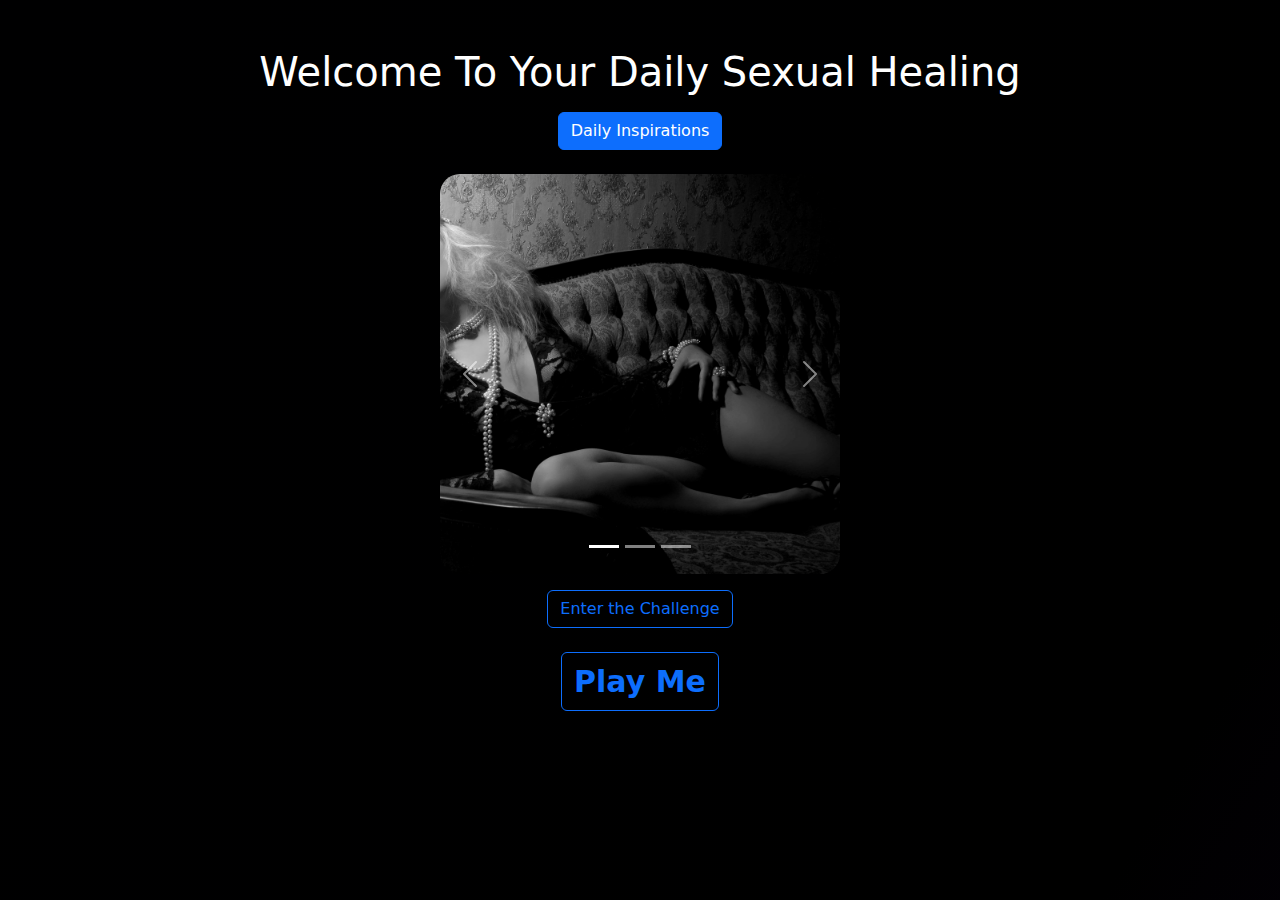
<file: index.html>
<!DOCTYPE html>
<html lang="en">
<head>
    <meta charset="UTF-8">
    <meta name="viewport" content="width=device-width, initial-scale=1.0">
    
    <title>Sex app</title>
    <link rel="stylesheet" href="https://cdn.jsdelivr.net/npm/bootstrap@5.3.0-alpha3/dist/css/bootstrap.min.css">
    <link rel="stylesheet" href="styles.css">
    <style>
        /* Custom styles */
        .carousel-item img {
            max-height: 400px; /* Set the maximum height of the images */
            object-fit: cover; /* Ensure the images cover the entire carousel item */
        }

        #carouselExampleIndicators {
            max-width: 400px; /* Set the maximum width of the carousel */
            margin: 0 auto; /* Center the carousel */
        }
    </style>
</head>
<body class="gradient-background">

    <div class="container">
        <div class="row">
            <div class="col text-center">
                <h1 class="mt-5">Welcome To Your Daily Sexual Healing</h1>
                <a href="./dailyinpirations.html" class="d-block mx-auto mt-3"><button class="btn btn-outline-primary mb-4 text-bg-primary">Daily Inspirations</button></a>
                <div id="carouselExampleIndicators" class="carousel slide" data-bs-ride="carousel" data-bs-interval="2000">
                    <div class="carousel-indicators">
                        <button type="button" data-bs-target="#carouselExampleIndicators" data-bs-slide-to="0"
                            class="active" aria-current="true" aria-label="Slide 1"></button>
                        <button type="button" data-bs-target="#carouselExampleIndicators" data-bs-slide-to="1"
                            aria-label="Slide 2"></button>
                        <button type="button" data-bs-target="#carouselExampleIndicators" data-bs-slide-to="2"
                            aria-label="Slide 3"></button>
                    </div>
                    <div class="carousel-inner">
                        <div class="carousel-item active">
                            <img src="./pictures/5.jpg" class="d-block w-100" alt="blonde hair">
                        </div>
                        <div class="carousel-item">
                            <img src="./pictures/4.jpg" class="d-block w-100" alt="me">
                        </div>
                        <div class="carousel-item">
                            <img src="./pictures/3.jpg" class="d-block w-100" alt="me">
                        </div>
                    </div>
                    <button class="carousel-control-prev" type="button" data-bs-target="#carouselExampleIndicators"
                        data-bs-slide="prev">
                        <span class="carousel-control-prev-icon" aria-hidden="true"></span>
                        <span class="visually-hidden">Previous</span>
                    </button>
                    <button class="carousel-control-next" type="button" data-bs-target="#carouselExampleIndicators"
                        data-bs-slide="next">
                        <span class="carousel-control-next-icon" aria-hidden="true"></span>
                        <span class="visually-hidden">Next</span>
                    </button>
                </div>
            </div>
        </div>
    </div>
    
    <div class="container">
        <div class="row justify-content-center align-items-center">
            <div class="col-12 text-center">
                <audio id="audio1" src="./sounds/02(70).wav"></audio>
                <a href="./main.html" class="btn btn-outline-primary mt-3" onclick="playSoundAndRedirect(event)">Enter the Challenge</a>
            </div>
        </div>
    </div>
    
    <div class="container">
        <div class="row justify-content-center align-items-center">
            <div class="col-12 text-center">
                <audio id="audio" src="./sounds/02(70).wav"></audio>
                <button class="btn btn-outline-primary mt-3 mb-5 mt-4" onclick="play()"
                    style="font-size: 30px; font-weight: bold;">Play Me</button>
            </div>
        </div>
    </div>

    <script>

        
        window.onload = function() {                                        //audio when page loads
            var audio = new Audio("./sounds/Dubber A Line 01.wav");
            audio.play();
        };

        function play() {                                   //eastern song for button Play me
            var audio = document.getElementById("audio");
            audio.play();
        }

        function playSoundAndRedirect(event) {
            event.preventDefault(); // Prevent the default behavior of the anchor tag
            var audio = document.getElementById("audio1");
            audio.play();
            setTimeout(function() {
                audio.pause(); // Pause the audio after 2 seconds
                audio.currentTime = 0; // Reset the audio to the beginning
                window.location.href = "main.html"; // Redirect to the new page
            }, 1000); // 2 seconds
        }
    </script>

    <script src="https://cdn.jsdelivr.net/npm/bootstrap@5.3.0-alpha3/dist/js/bootstrap.bundle.min.js"
    integrity="sha384-ENjdO4Dr2bkBIFxQpeoTz1HIcje39Wm4jDKdf19U8gI4ddQ3GYNS7NTKfAdVQSZe"
    crossorigin="anonymous"></script>
    <script src="script.js"></script>
</body>
</html>
</file>
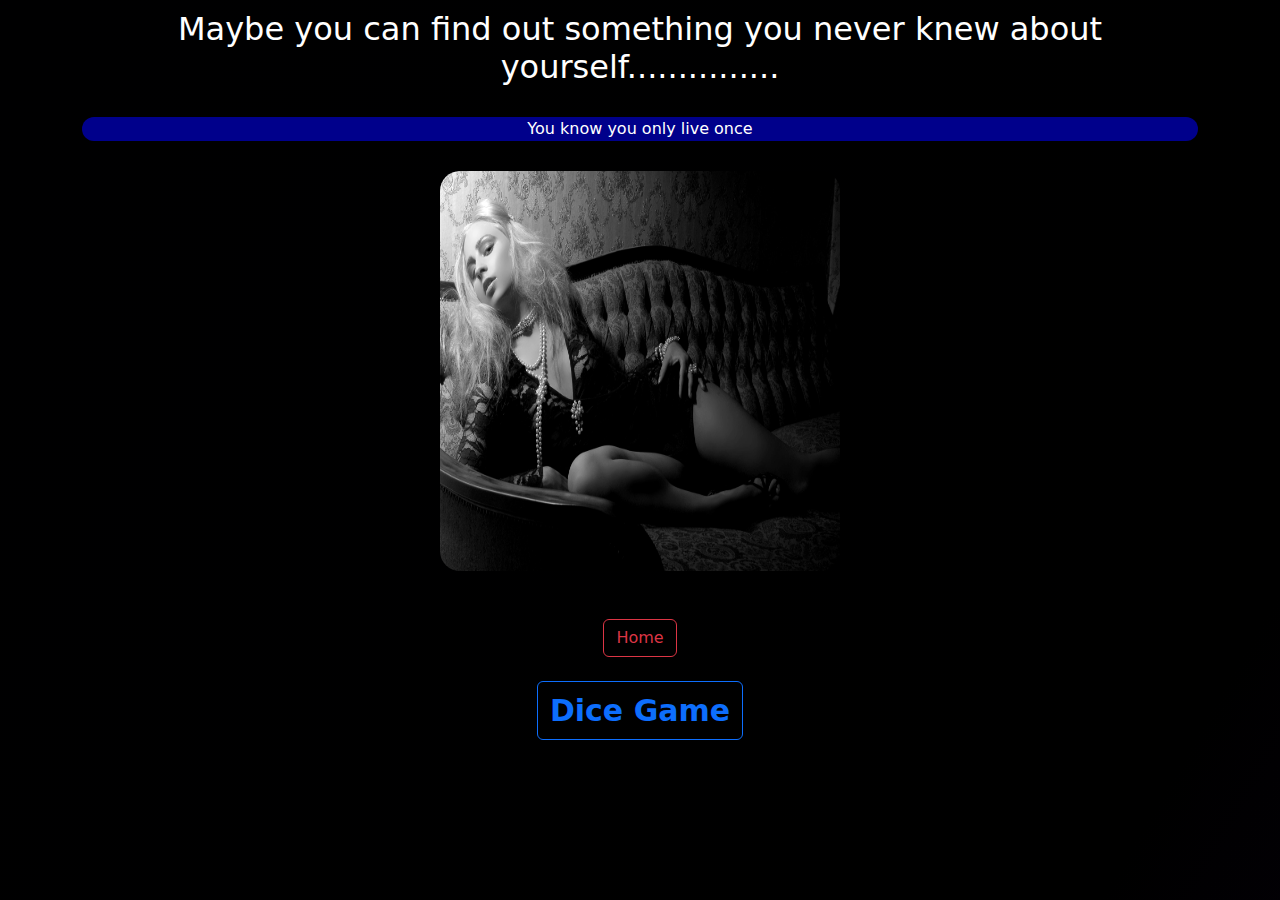
<file: dailychallenge.html>
<!DOCTYPE html>
<html lang="en">
<head>
    <meta charset="UTF-8">
    <meta name="viewport" content="width=device-width, initial-scale=1.0">
    <link rel="stylesheet" href="https://cdn.jsdelivr.net/npm/bootstrap@5.3.0-alpha3/dist/css/bootstrap.min.css">
    <link rel="stylesheet" href="./styles.css">
    <title>Document</title>
</head>
<body class="gradient-background">

    <div class="container">
        <div class="row">
            <div class="col 12 text-center">
                <h2 style="margin-top: 10px;">Maybe you can find out something you never knew about yourself...............</h2>
                <p style="margin-top: 30px;">You know you only live once</p>
                <img class="nextlevel" src="./pictures/5.jpg" alt="">
                <div></div>
                <a class="btn btn-outline-danger mt-5" href="./index.html">Home</a>
                <div></div>
                <button class="btn btn-outline-primary mt-3 mb-5 mt-4" onclick="play2()"
                style="font-size: 30px; font-weight: bold;">Dice Game</button>
                <audio id="audio" src="./sounds/02(70).wav"></audio>
            </div>
        </div>
    </div>
    
<script>
            function play2() {                                   //eastern song for button Play me
            var audio = document.getElementById("audio");
            audio.play();
        }
</script>
    <script src="https://cdn.jsdelivr.net/npm/bootstrap@5.3.0/dist/js/bootstrap.bundle.min.js"></script>
    <script src="script.js"></script>
</body>
</html>
</file>
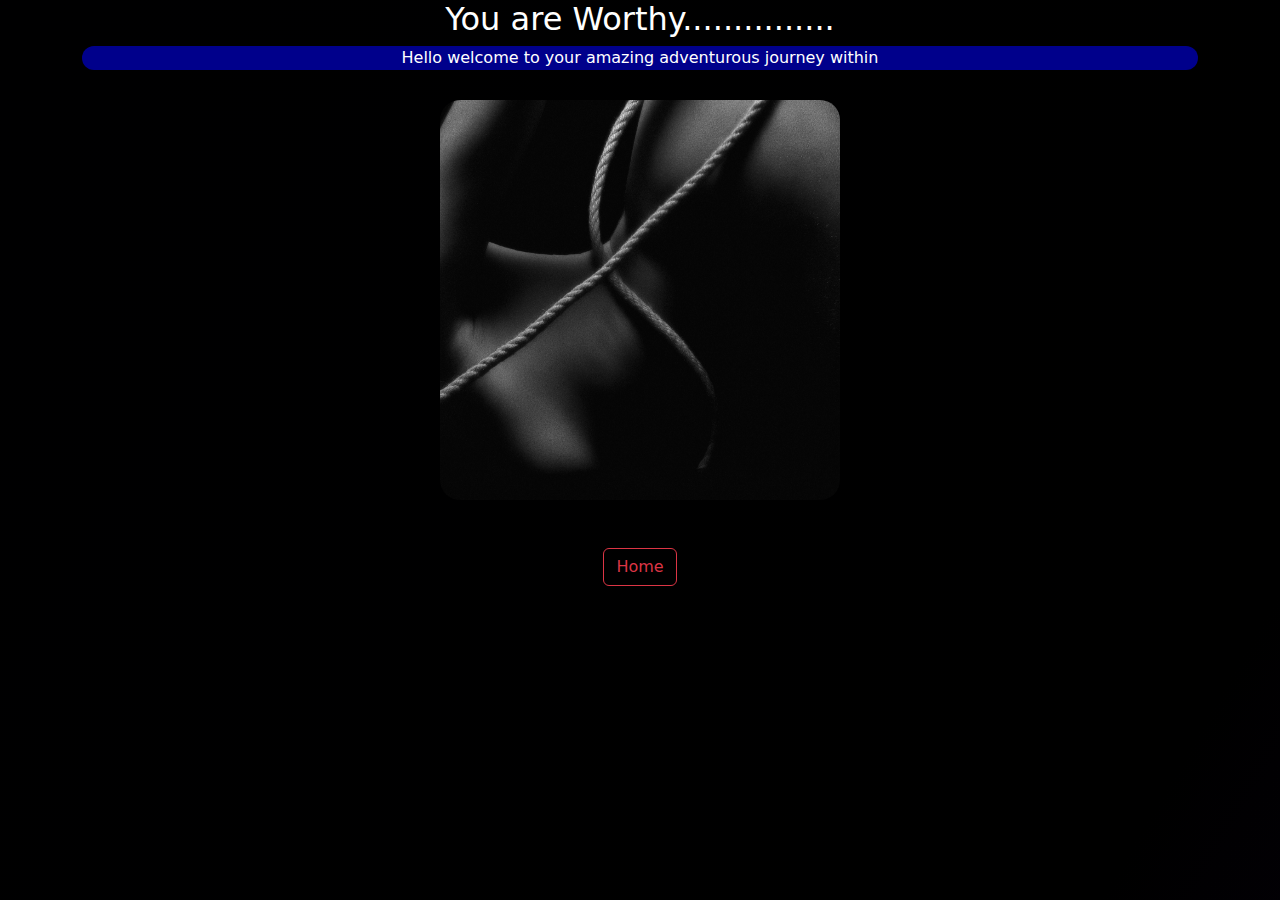
<file: nextlevel.html>
<!DOCTYPE html>
<html lang="en">
<head>
    <meta charset="UTF-8">
    <meta name="viewport" content="width=device-width, initial-scale=1.0">
    <link href="https://cdn.jsdelivr.net/npm/bootstrap@5.3.0/dist/css/bootstrap.min.css" rel="stylesheet">
    <link rel="stylesheet" href="./styles.css">
    <title>Document</title>
</head>
<body class="gradient-background">

    <div class="container">
        <div class="row">
            <div class="col 12 text-center">
                <h2>You are Worthy...............</h2>
                <p>Hello welcome to your amazing adventurous journey within</p>
                <img class="nextlevel" src="./pictures/7.jpg" alt="">
                <div></div>
                <a class="btn btn-outline-danger mt-5" href="./index.html">Home</a>
                
            </div>
        </div>
    </div>
    
</body>
</html>
</file>
<file: styles.css>
.large-font {
    font-size: 40px;
    font-weight: bold;
    font-family:'Courier New', Courier, monospace;
    color: black;
    text-align: center;
    margin-top: 5px;
}
h2{
  color: white;
  border-top: 4px;
}

h1{
    color:white;
  
}

p{
  color: white;
  background-color: darkblue;
  border-radius: 20px;
  margin-bottom: 30px;
}

.gradient-background {
    background: linear-gradient(300deg, #100122, #000000, #000001);
    background-size: 180% 180%;
    animation: gradient-animation 5s ease infinite;

   /*background-size: cover; */
    background-repeat: no-repeat; 
    background-attachment: fixed; /* Keep background fixed when scrolling */
    
  }
  

  @keyframes gradient-animation {
    0% {
      background-position: 0% 50%;
    }
    50% {
      background-position: 100% 50%;
    }
    100% {
      background-position: 0% 50%;
    }
  }

  .carousel-item img {
    height: 600px; /* Adjust the height as needed */
    object-fit: cover;
}

.carousel-inner {
  border-radius: 20px; /* Adjust the value to change the roundness */
  overflow: hidden; /* Ensure the images don't overflow */
}



/* Custom styles */
.custom-card {
  margin-top: 0px;
  /* Adjust the margin-top as needed */
  padding: 30px;
  /* Add padding for spacing */
}

/* Zoom in effect on image hover */
.img-fluid:hover {
  transform: scale(1.1); /* Increase the scale value for more zoom */
  transition: transform 0.3s ease; /* Smooth transition */
}

.nextlevel{
  height: 400px;
  width: 400px;
  border-radius: 20px;
}
</file>
